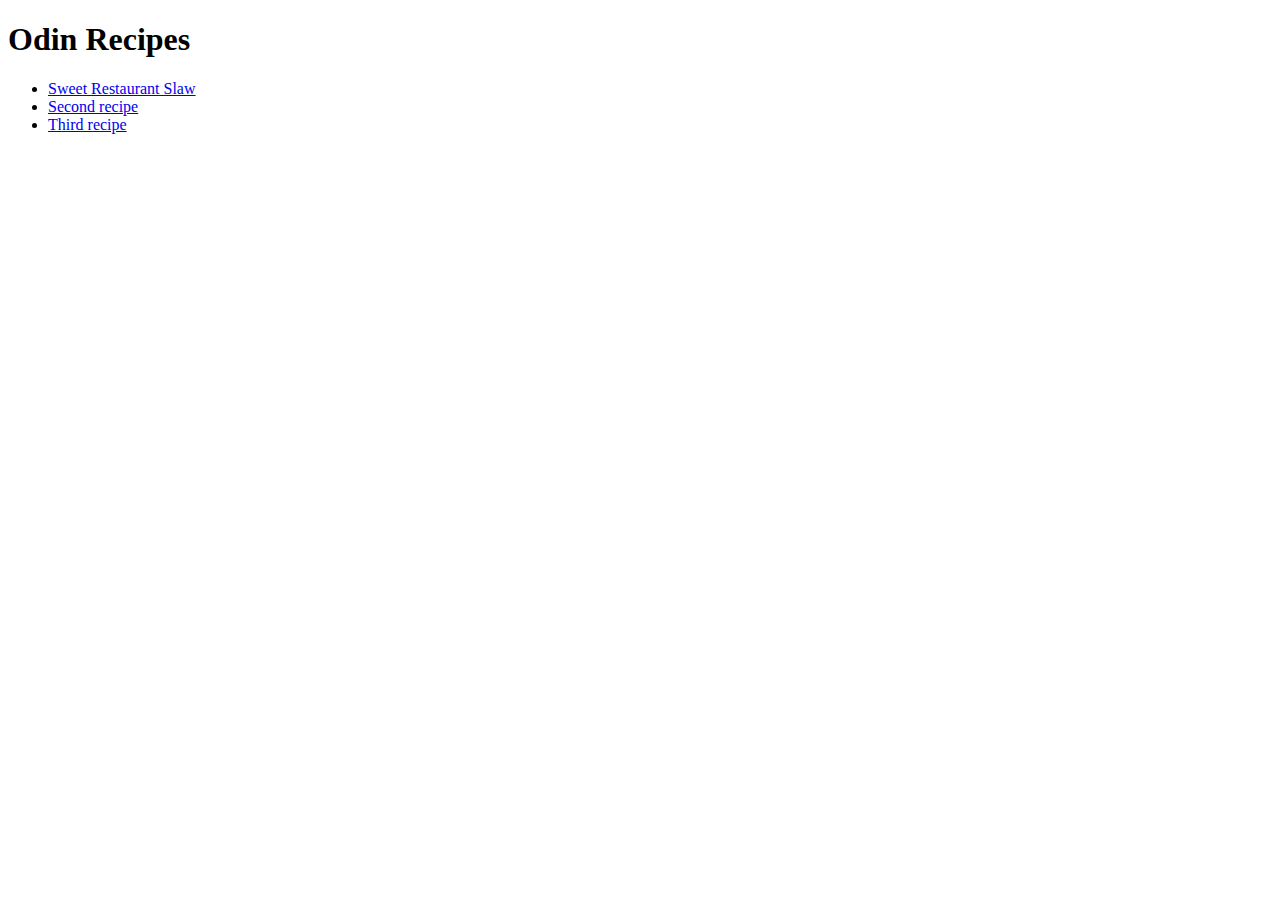
<file: index.html>
<!DOCTYPE html>
<html lang="en">
    <head>
        <meta charset="UTF-8">
        <title></title>
    </head>
    <body>
        <h1>Odin Recipes</h1>
        <ul>
            <li><a href="recipes/sweet-restaurant-slaw.html">Sweet Restaurant Slaw</a></li>
            <li><a href="second-recipe.html">Second recipe</a></li>
            <li><a href="third-recipe.html">Third recipe</a></li>
        </ul>
        

    </body>
</html>
</file>
